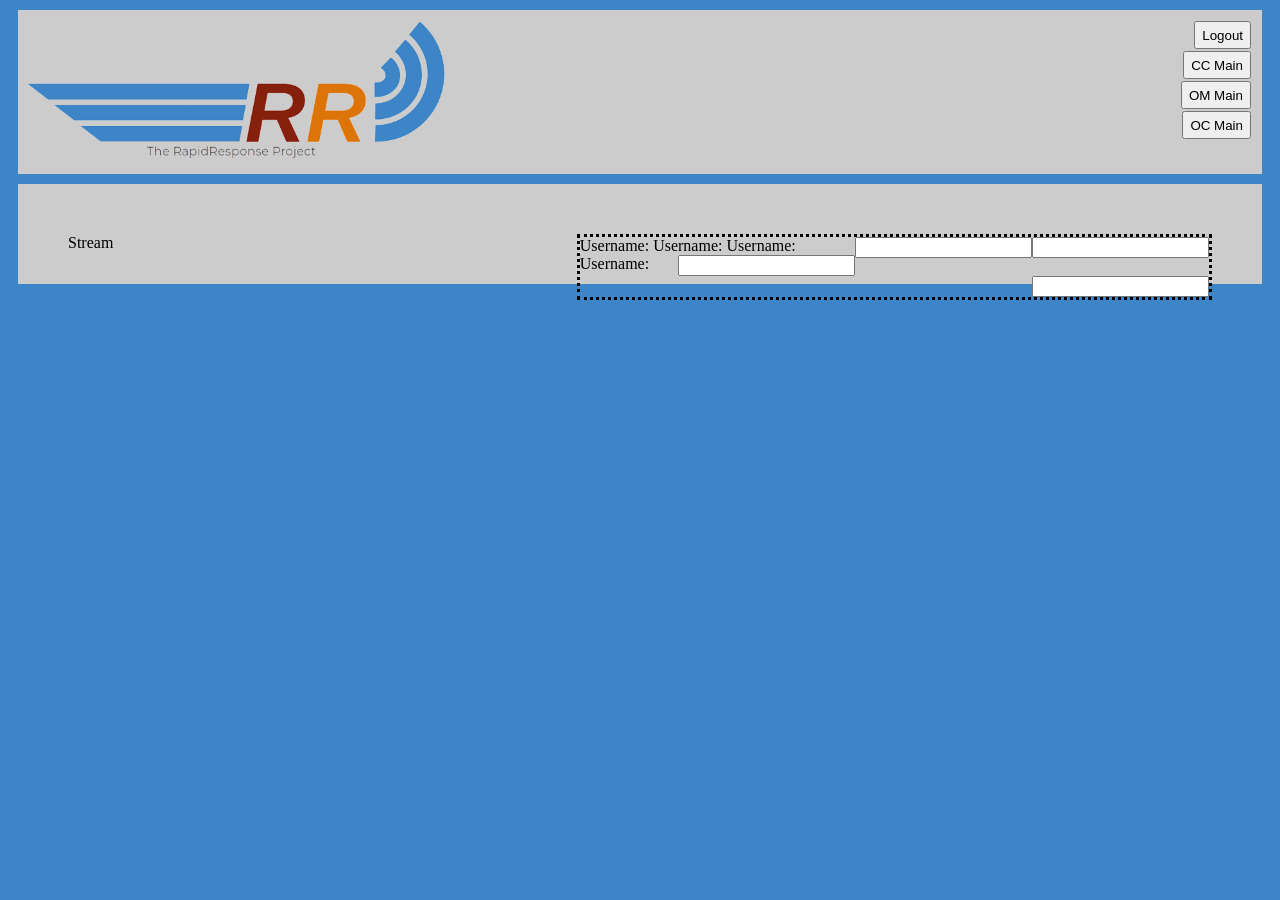
<file: web/callcenter.html>
<!doctype html>

<html lang="en">
<head>

  <link rel="stylesheet" href="RR.css">
  <meta charset="utf-8">
  <title>Call Center</title>

</head>

<body>

<div id="header">
  <img id="header_logo" src="image/header_logo.png"/>
  <div id="r_nav">
    <button class="nav" id="nav1">Logout</button>
    <button class="nav" id="nav2">CC Main</button>
    <button class="nav" id="nva3">OM Main</button>
    <button class="nav" id="nav4">OC Main</button>
  </div>
</div>
<div id="console">
  <div id="t_stream"> Stream </div>
  <div id="t_create">
    <p class="label">Username:</p>
    <input class="field"/>
    <p class="label">Username:</p>
    <input class="field"/>
    <p class="label">Username:</p>
    <input class="field"/>
    <p class="label">Username:</p>
    <input class="field"/>
  </div>
</div>


</body>
</html>
</file>
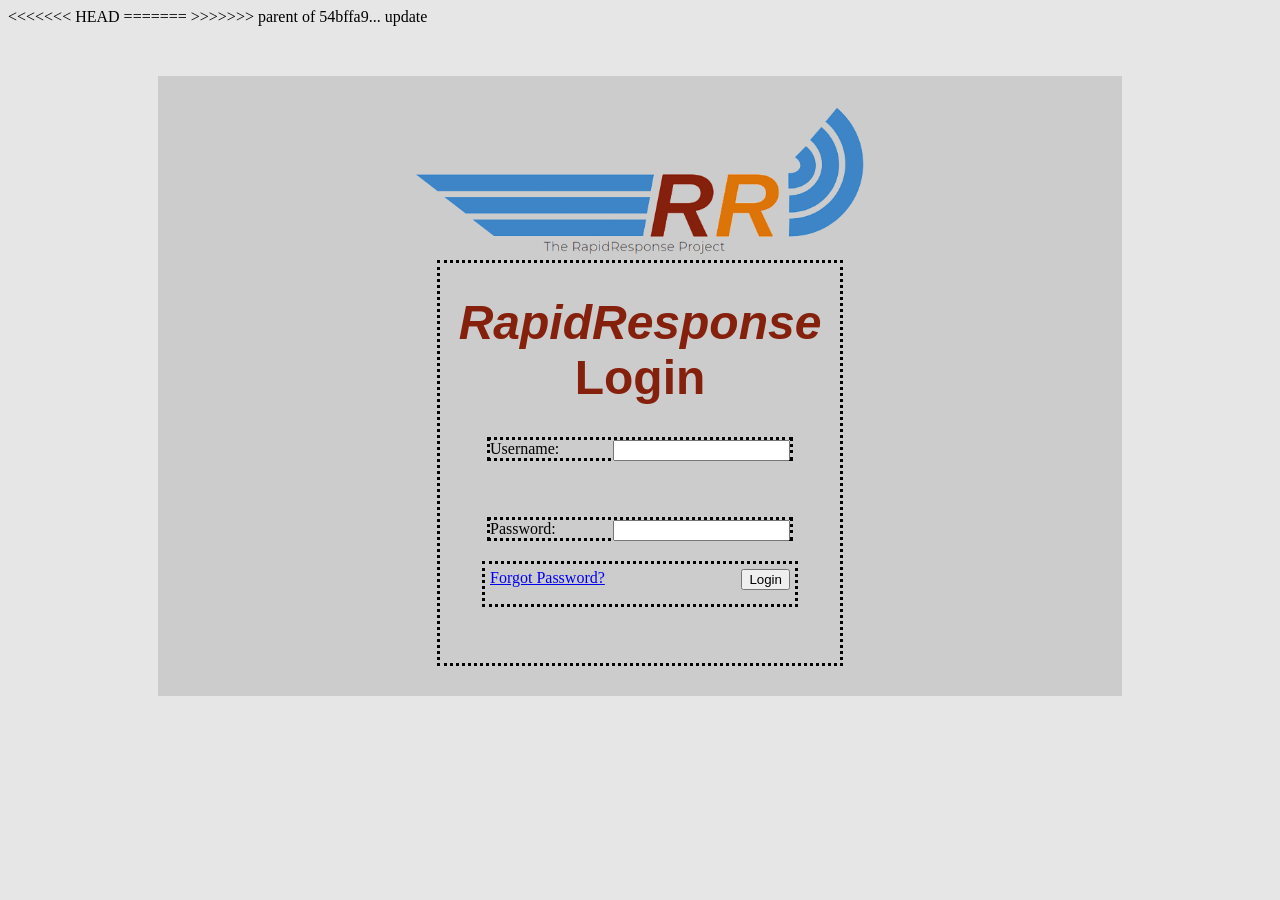
<file: web/login.html>
<!doctype html>

<html lang="en">
<head>
  <link rel="stylesheet" href="RR.css">
  <meta charset="utf-8">
  <title>Login</title>

<<<<<<< HEAD
=======
  <style>
  body {
    background: #e6e6e6;
  }

  h1 {
    font-family: sans-serif;
    font-size: 3em;
    text-align: center;
  }
  div#header {
    height: auto;
    width: auto;
    margin: 10px;
    padding: 10px;
    background-color: #cccccc;
    border-style: dotted;
    border-color: black;
  }
  img#header_logo {
    height: 150px;
    width: auto;
  }
  div#console {
    height: 100%;
    width: auto;
    margin: 10px;
    padding: 50px;
    background-color: #cccccc;
    border-style: dotted;
    border-color: black;
  }

  div#login_area {
    height: 400px;
    width: 400px;
    margin: auto;
    background-color: #cccccc;
    border-style: dotted;
    border-color: black;
  }

  div.login_container {
    width: 300px;
    margin:auto;
    margin-bottom: 20px;
    position: relative;
    border-style: dotted;
    border-color: black;
  }
  p.label {
    text-align: right;
    display: inline;
  }
  input {
    float: right;
  }

  div.button_container {
    width: 300px;
    height: 30px;
    margin:auto;
    padding: 5px;
    position: relative;
    border-style: dotted;
    border-color: black;
  }
  div.float_left {
    float:left;
  }
  div.float_right {
    float:right;
  }

  </style>

>>>>>>> parent of 54bffa9... update
</head>

<body>
<!--
<div id="header">
  /*<img id="header_logo" src="image/header_logo.png"/>
</div> 
-->
<div id="consoleLogin">
  <img id="header_logo" src="image/header_logo.png"/>
  <div id="login_area">
    <h1><i>RapidResponse</i><br/>Login</h1>

    <div class="login_container">
    <!-- PHP Form starts here??? -->
      <p class="label">Username:</p>
      <input id="user"/>
    </div>
    <br/><br/>
    <div class="login_container">
      <p class="label">Password:</p>
      <input id="password" type="password"/>
    </div>
    <div class="button_container">
      <div class="float_right">
      <button id="submit">Login</button>
    <!-- PHP Form ends here??? -->
      </div>
      <div class="float_left">
        <a href="somewhere">Forgot Password?
      </div>
    </div>

  </div>
</div>


</body>
</html>
</file>
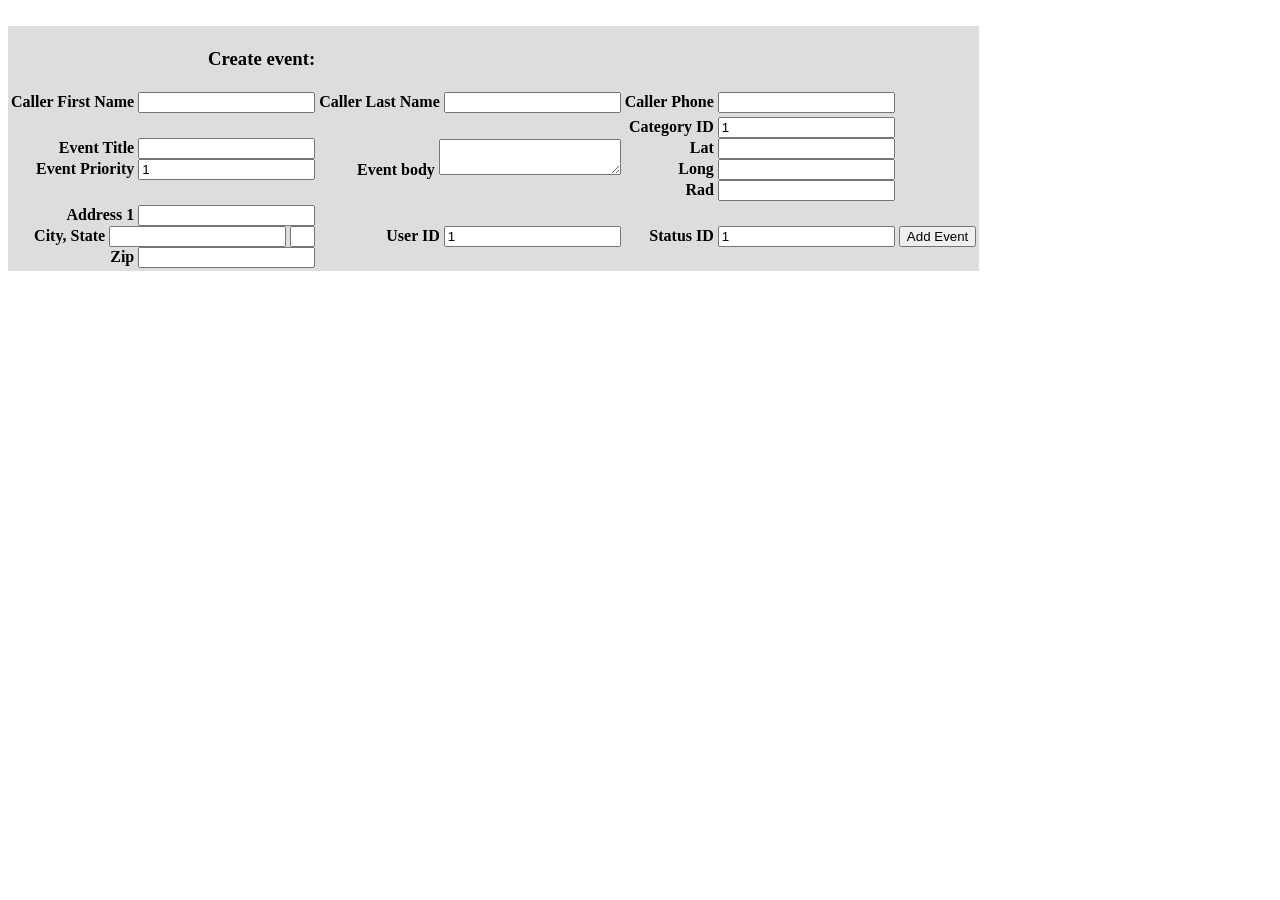
<file: html/php/pop.html>
<!DOCTYPE html>
<html lang="en">
<head>
    <meta charset="UTF-8">
    <title>Populate Database</title>
    <style>
        table {
            background-color: #dddddd;
            text-align: right;
        }
        th.event_cells {
            font-size: small;
            text-align: left;
        }
        tr#header {
            background-color: #777777;
        }

        tr#row {
            background-color: #aaaaaa;
        }


    </style>
</head>
<body>

<!--<table>-->
    <!--<tr>-->
        <!--<form action="pop.php" method="post">-->
            <!--<input type="hidden" name="add_caller">-->

            <!--<th>-->
                <!--<h3>Create Caller:</h3>-->
            <!--</th>-->
            <!--<th>-->
                <!--fname-->
                <!--<input type="text" name="fname">-->
            <!--</th>-->
            <!--<th>-->
                <!--lname-->
                <!--<input type="text" name="lname">-->
            <!--</th>-->
            <!--<th>-->
                <!--phone-->
                <!--<input type="text" name="phone">-->
            <!--</th>-->
            <!--<th>-->
                <!--<input type="submit">-->
            <!--</th>-->

        <!--</form>-->
    <!--</tr>-->
    <!--<tr>-->

    <!--</tr>-->
<!--</table>-->
<br>
<table>
    <form action="pop.php" method="post">
        <input type="hidden" name="add_event">
        <tr>
            <th>
                <h3>Create event:</h3>
            </th>
        </tr>
        <tr>
            <th>
                Caller First Name
                <input type="text" name="callers.fname">
            </th>
            <th>
                Caller Last Name
                <input type="text" name="callers.lname">
            </th>
            <th>
                Caller Phone
                <input type="text" name="callers.phone">
            </th>
        </tr>
        <tr>
            <th>
                Event Title
                <input type="text" name="event_info.title">
                <br>
                Event Priority
                <input type="text" name="event_info.priority" value="1">
            </th>
            <th>
                Event body
                <textarea name="event_info.body"></textarea>
            </th>
            <th>
                Category ID
                <input type="text" name="event_info.category_id" value="1">
                <br>
                Lat
                <input type="text" name="event_info.lat">
                <br>
                Long
                <input type="text" name="event_info.long">
                <br>
                Rad
                <input type="text" name="event_info.rad">
            </th>
        <tr>
            <th>
                Address 1
                <input type="text" name="event_info.address">
                <br>
                City, State
                <input type="text" name="event_info.city">
                <input type="text" name="event_info.state" size="1">
                <br>
                Zip
                <input type="text" name="event_info.zip" width="3">
            </th>
            <th>
                User ID
                <input type="text" name="event_info.user_id" width="3" value="1">
            </th>
            <th>
                Status ID
                <input type="text" name="event_info.status_id" width="3" value="1">
            </th>
            <th><input id="new_event" type="submit" value="Add Event"></th>
            <script>

                document.querySelector("#new_event").addEventListener("click", function (e) {
                    e.preventDefault();
                    let r = new XMLHttpRequest();
                    let url = "pop.php?";
                    let params = "add_event=&" + "" +
                        "callers_fname=" +
                        encodeURIComponent(document.querySelector("[name='callers.fname']").value) +
                        "&callers_lname=" +
                        encodeURIComponent(document.querySelector("[name='callers.lname']").value) +
                        "&callers_phone=" +
                        encodeURIComponent(document.querySelector("[name='callers.phone']").value) +
                        "&event_info_title=" +
                        encodeURIComponent(document.querySelector("[name='event_info.title']").value) +
                        "&event_info_priority=" +
                        encodeURIComponent(document.querySelector("[name='event_info.priority']").value) +
                        "&event_info_body=" +
                        encodeURIComponent(document.querySelector("[name='event_info.body']").value) +
                        "&event_info_category_id=" +
                        encodeURIComponent(document.querySelector("[name='event_info.category_id']").value) +
                        "&event_info_lat=" +
                        encodeURIComponent(document.querySelector("[name='event_info.lat']").value) +
                        "&event_info_long=" +
                        encodeURIComponent(document.querySelector("[name='event_info.long']").value) +
                        "&event_info_rad=" +
                        encodeURIComponent(document.querySelector("[name='event_info.rad']").value) +
                        "&event_info_address=" +
                        encodeURIComponent(document.querySelector("[name='event_info.address']").value) +
                        "&event_info_city=" +
                        encodeURIComponent(document.querySelector("[name='event_info.city']").value) +
                        "&event_info_state=" +
                        encodeURIComponent(document.querySelector("[name='event_info.state']").value) +
                        "&event_info_zip=" +
                        encodeURIComponent(document.querySelector("[name='event_info.zip']").value) +
                        "&event_info_state=" +
                        encodeURIComponent(document.querySelector("[name='event_info.state']").value) +
                        "&event_info_user_id=" +
                        encodeURIComponent(document.querySelector("[name='event_info.user_id']").value) +
                        "&event_info_status_id=" +
                        encodeURIComponent(document.querySelector("[name='event_info.status_id']").value);
                    r.onreadystatechange = function () {
                        if (this.readyState == 4 && this.status == 200) {
                            // Typical action to be performed when the document is ready:
                            let response = r.responseText;
                            refresh_events();
                        }
                    };
                    r.open("post", url + params);
                    r.send();
                });

            </script>

        </tr>

    </form>
</table>
<br>
<table id="events"></table>

<script>
    function refresh_events() {
        var xhttp = new XMLHttpRequest();
        xhttp.onreadystatechange = function () {
            if (this.readyState == 4 && this.status == 200) {
                // Typical action to be performed when the document is ready:
                var events = JSON.parse(xhttp.responseText);
                var event_table = document.querySelector("#events");
                event_table.innerHTML = "";
                events.forEach(function (event, i) {
                    var row;
                    if (i === 0) {
                        row = document.createElement("tr");
                        row.setAttribute("id", "header");
                        for (let k in event) {
                            var cell = document.createElement("th");
                            cell.innerHTML = k;
                            row.appendChild(cell)
                        }
                        event_table.appendChild(row)
                    }
                    row = document.createElement("tr");
                    row.setAttribute("id", "row");
                    for (let k in event) {
                        let cell = document.createElement("th");
                        cell.setAttribute("class", "event_cells")
                        cell.innerHTML = event[k];
                        row.appendChild(cell)
                    }
                    event_table.appendChild(row)
                })
            }
        };
        xhttp.open("GET", "search.php?get_events=");
        xhttp.send();
    }

    refresh_events()

</script>

</body>
</html>
</file>
<file: web/RR.css>
body {
    background: #3D85C6;
}
/*#394C5D*/
h1 {
    font-family: sans-serif;
    font-size: 3em;
    text-align: center;
    color: #85200C;
}

div#header {
    height: auto;
    width: auto;
    margin: 10px;
    padding: 10px;
    background-color: #cccccc;
    /*border-style: dotted;*/
    /*border-color: black;*/
}

div#headerCC {
    height: 125px;
    width: auto;
    margin: 10px;
    background-color: #d9ebff;
    /*border-style: dotted;*/
    /*border-color: black;*/
}

img#header_logo {
    height: 140px;
    width: auto;
}

img#header_logoLogin {
    /*display: block;*/
    margin-left: auto;
    margin-right: auto;
    width: 50%;
    height: 150px;
    width: auto;
}

div#console {
    height: 100%;
    width: auto;
    margin: 10px;
    padding: 50px;
    background-color: #cccccc;
    /*border-style: dotted;
    border-color: black;*/
}

div#consoleLogin {
    text-align: center;
    height: auto;
    width: auto;
    margin-top: 50px;
    margin-left: 150px;
    margin-right: 150px;
    margin-bottom: 50px;
    padding: 30px;
    background-color: #cccccc;
    /*border-style: dotted;
    border-color: black;*/
}


div#login_area {
    height: 400px;
    width: 400px;
    margin: auto;
    background-color: #cccccc;
    /*border-style: dotted;
    border-color: black;*/
}

div.login_container {
    text-align: left;
    width: 300px;
    margin:auto;
    margin-bottom: 20px;
    position: relative;
    background-color: ``;
    /*border-style: dotted;
    border-color: black;*/
}

p.label {
    text-align: right;
    display: inline;
}

p.labelCC {
    text-align: right;
    float: left;
}

input {
    float: right;
}

div.button_container {
    width: 300px;
    height: 30px;
    margin:auto;
    padding: 5px;
    position: relative;
    /*border-style: dotted;
    border-color: black;*/
}

div.float_left {
    float:left;
}

div.float_right {
    float:right;
}


div#r_nav {
    float:right;
    height: inherit;
    width: 100px;
    /*border-style: dotted;
    border-color: black;*/
}

button.nav {
    width: auto;
    height: 28px;
    margin: 1px;
    float: right;
}

div#t_stream {
    float: left;
    height: 100%;
    width: 40%;
    /*border-style: dotted;
    border-color: black;*/
}

div#t_create {
    float: right;
    height: 100%;
    width: 55%;
    border-style: dotted;
    border-color: black;
}
</file>
